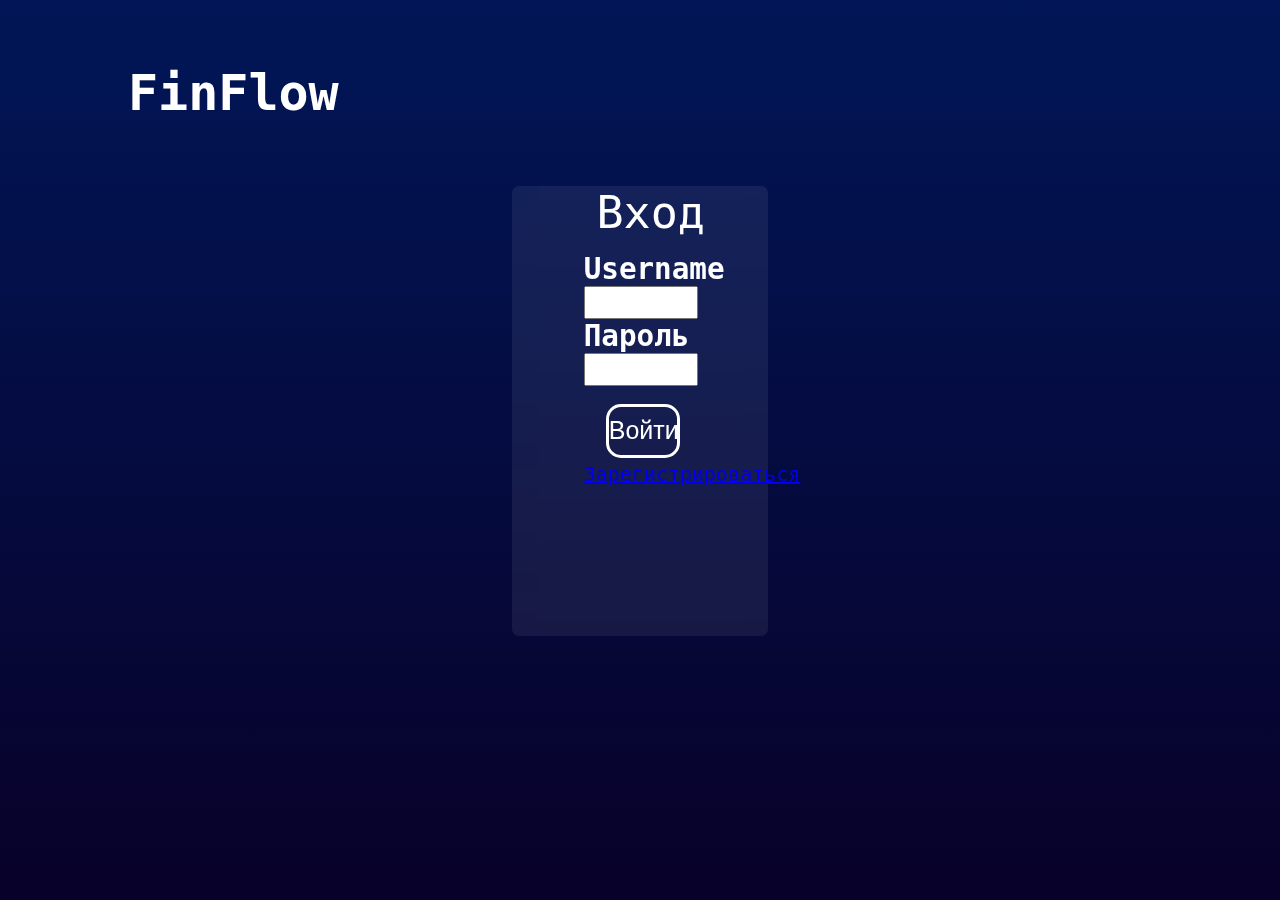
<file: docs/Index.html>
<!DOCTYPE html>
<html lang="ru">
<head>
    <meta charset="UTF-8">
    <meta name="viewport" content="width=device-width, initial-scale=1.0">
    <title>FinFlow Auth</title>
    <link rel="stylesheet" href="css/Auth.css">
</head>
<body>
    <div class="wrapper">
       <div class="header">
           <h1 class="logo">FinFlow</h1>
       </div>
       <div class="container">
           <h2>Вход</h2>
           <div class="auth-form">
               <h3>Username</h3>
               <input type="text" placeholder="" id="username_box">
               <h3>Пароль</h3>
               <input type="password" placeholder="" id="password_box">
               <button onclick="Login()">Войти</button>
               <a href="Reg.html">Зарегистрироваться</a>
           </div>
       </div>
    </div>
</body>
<script src="js/main.js"></script>
</html>
</file>
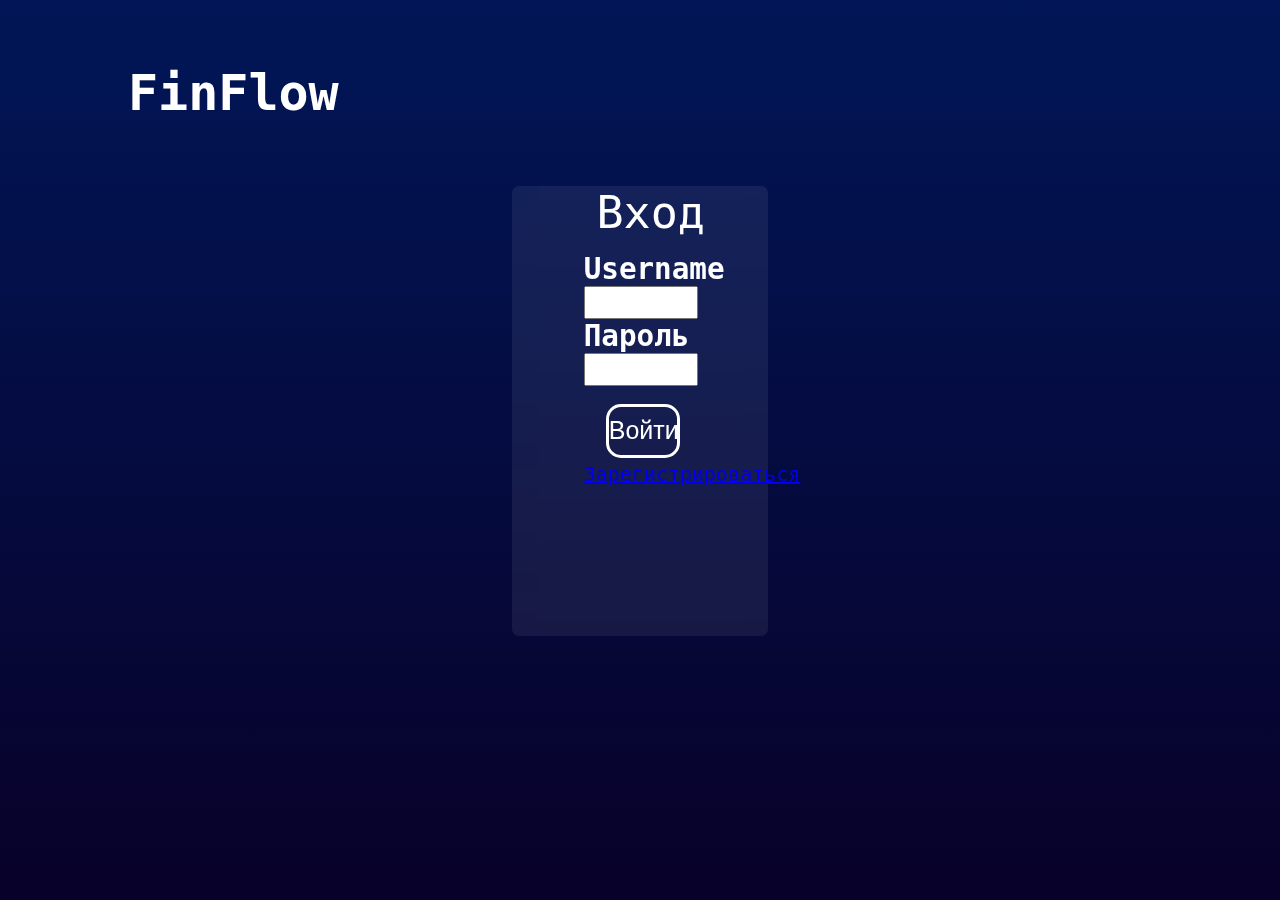
<file: docs/index.html>
<!DOCTYPE html>
<html lang="ru">
<head>
    <meta charset="UTF-8">
    <meta name="viewport" content="width=device-width, initial-scale=1.0">
    <title>FinFlow Auth</title>
    <link rel="stylesheet" href="css/Auth.css">
</head>
<body>
    <div class="wrapper">
       <div class="header">
           <h1 class="logo">FinFlow</h1>
       </div>
       <div class="container">
           <h2>Вход</h2>
           <div class="auth-form">
               <h3>Username</h3>
               <input type="text" placeholder="" id="username_box">
               <h3>Пароль</h3>
               <input type="password" placeholder="" id="password_box">
               <button onclick="Login()">Войти</button>
               <a href="Reg.html">Зарегистрироваться</a>
           </div>
       </div>
    </div>
</body>
<script src="js/main.js"></script>
</html>
</file>
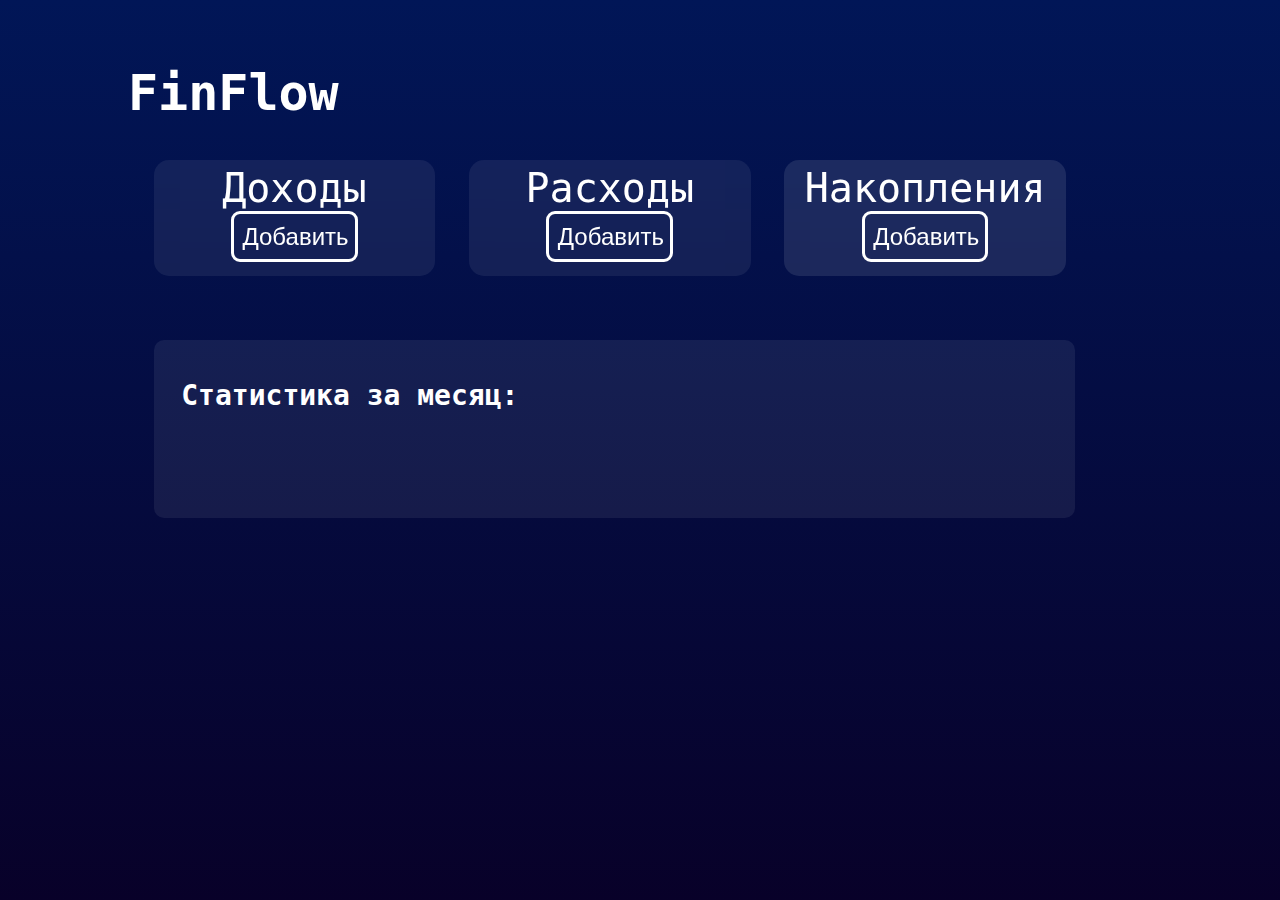
<file: docs/Main.html>
<!DOCTYPE html>
<html lang="ru">
<head>
    <meta charset="UTF-8">
    <meta name="viewport" content="width=device-width, initial-scale=1.0">
    <title>FinFlow</title>
    <link rel="stylesheet" href="css/Main.css">
</head>
<body onload="LoadData()">
    <div class="wrapper">
        <div class="logo">
            <h1>FinFlow</h1>
        </div>
        <div class="main">
            <div class="incomes">
                <h2>Доходы</h2>
                <div class="incomes-items" id="incomes-items">

                </div>
                <button id="add_income" onclick="OpenModal(0)">Добавить</button>
            </div>
            <div class="expences">
                <h2>Расходы</h2>
                <div class="expences-items" id="expences-items">

                </div>
                <button id="add_expence" onclick="OpenModal(1)">Добавить</button>
            </div>
            <div class="savings">
                <h2>Накопления</h2>
                <div class="savings-items" id="savings-items">
                    
                </div>
                <button id="add_saving" onclick="OpenModal(2)">Добавить</button>
            </div>
        </div>
        <div class="results">
            <h3>Статистика за месяц:</h3>
            <h2 id="free_money"></h2>
            <h2 id="summary_income"></h2>
            <h2 id="summary_stable_income"></h2>
            <h2 id="summary_expence"></h2>
            <h2 id="summary_stable_expence"></h2>
        </div>
    </div>
    <div id="add_window">
        <div class="modal-content">
            <div class="modal-header">
                <h2>Добавить элемент</h2>
                <span class="close-space" onclick="closeModal()">&times;</span>
            </div>
            <div class="modal-body">
                <input type="text" id="name-box" placeholder="Отображаемое название">
                <input type="text" id="value-box" placeholder="100">
                <label class="checkbox">
                    <input type="checkbox" id="const-value"> Постоянное значение
                </label>
            </div>
            <div class="modal-footer">
                <button onclick="AddData(currentItemType)">Сохранить</button>
            </div>
        </div>
    </div>
    <div class="context-menu" id="context-menu">
        <button id="delete-button">Удалить</button>
        <button id="replenish-button" style="display: none;">Пополнить</button>
    </div>
    <div id="topup_window">
        <div class="topup-content">
            <div class="topup-header">
                <h2>Пополнить накопление</h2>
                <span class="close-space" onclick="closeTopup()">&times;</span>
            </div>
            <div class="topup-body">
                <input type="text" id="valuebox" placeholder="100">
                <button onclick="topup_saving()">Сохранить</button>
            </div>
        </div>
    </div>
</body>
<script src="js/main.js"></script>
</html>
</file>
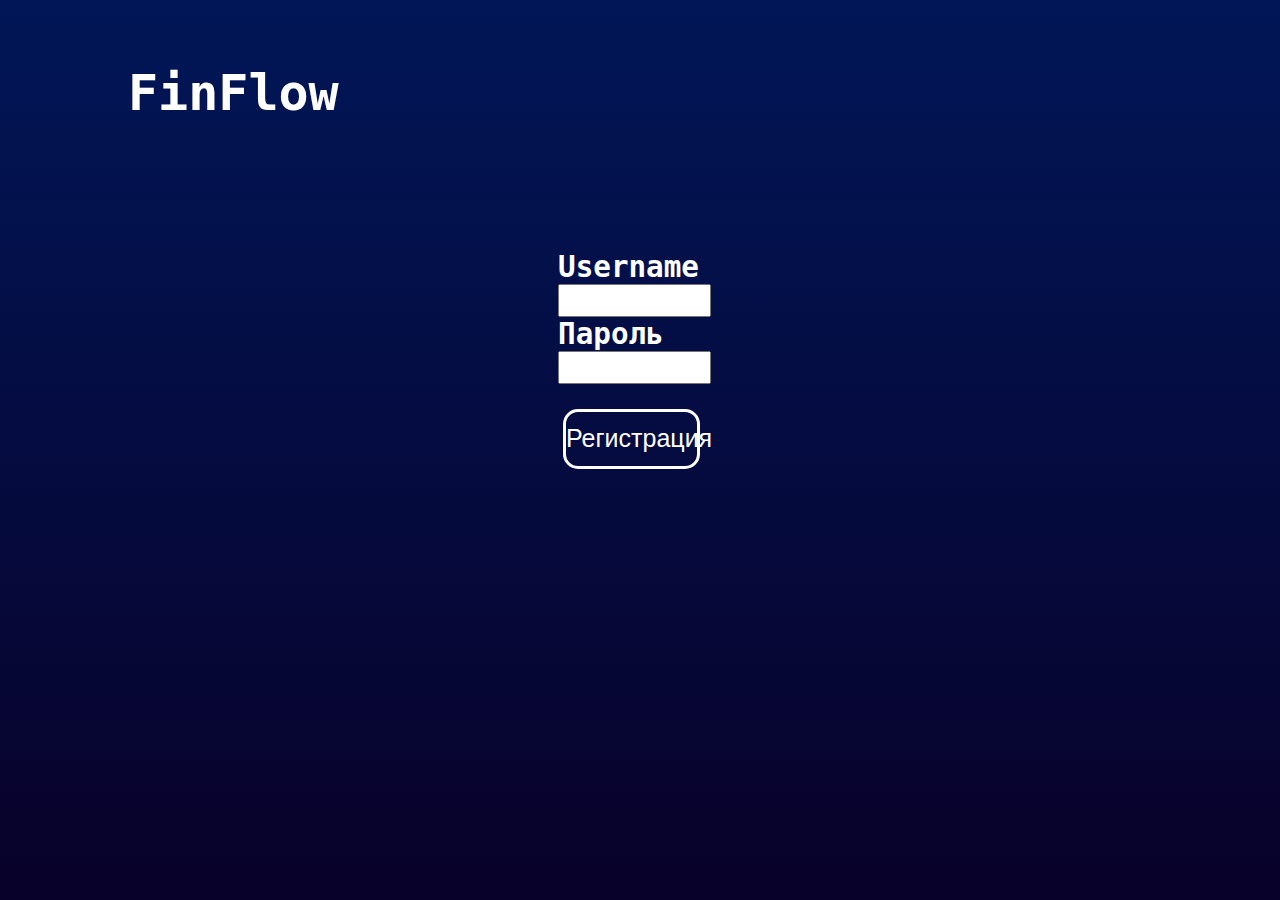
<file: docs/Reg.html>
<!DOCTYPE html>
<html lang="ru">
<head>
    <meta charset="UTF-8">
    <meta name="viewport" content="width=device-width, initial-scale=1.0">
    <title>FinFlow Auth</title>
    <link rel="stylesheet" href="css/Reg.css">
</head>
<body>
    <div class="wrapper">
       <div class="header">
           <h1 class="logo">FinFlow</h1>
       </div>
       <div class="container">
           <div class="auth-form">
               <h3>Username</h3>
               <input type="text" placeholder="" id="username_box">
               <h3>Пароль</h3>
               <input type="password" placeholder="" id="password_box">
               <button onclick="Registration()">Регистрация</button>
           </div>
       </div>
    </div>
</body>
<script src="js/main.js"></script>
</html>
</file>
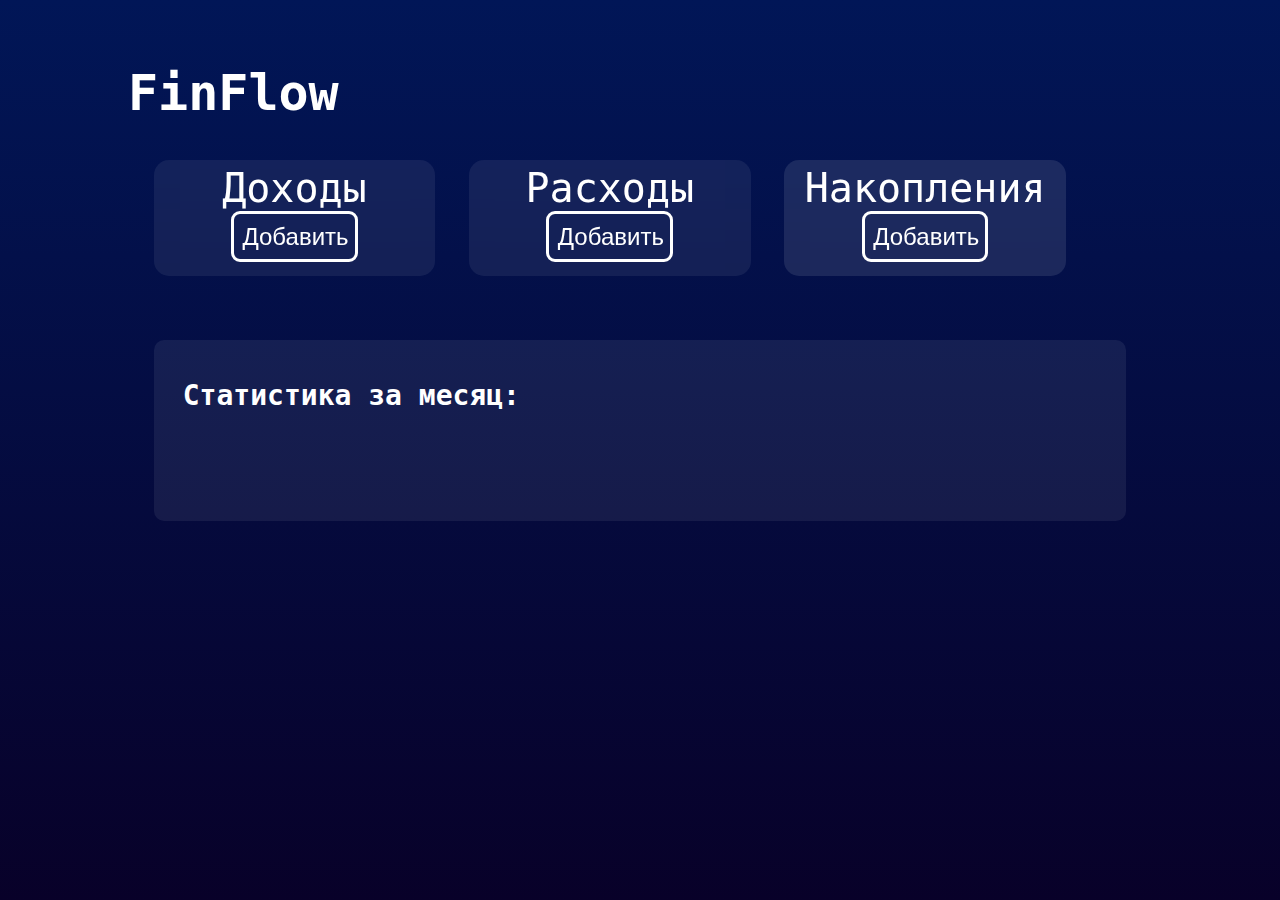
<file: frontend/Main.html>
<!DOCTYPE html>
<html lang="ru">
<head>
    <meta charset="UTF-8">
    <meta name="viewport" content="width=device-width, initial-scale=1.0">
    <title>FinFlow</title>
    <link rel="stylesheet" href="css/Main.css">
</head>
<body onload="LoadData()">
    <div class="wrapper">
        <div class="logo">
            <h1>FinFlow</h1>
        </div>
        <div class="main">
            <div class="incomes">
                <h2>Доходы</h2>
                <div class="incomes-items" id="incomes-items">

                </div>
                <button id="add_income" onclick="OpenModal(0)">Добавить</button>
            </div>
            <div class="expences">
                <h2>Расходы</h2>
                <div class="expences-items" id="expences-items">

                </div>
                <button id="add_expence" onclick="OpenModal(1)">Добавить</button>
            </div>
            <div class="savings">
                <h2>Накопления</h2>
                <div class="savings-items" id="savings-items">
                    
                </div>
                <button id="add_saving" onclick="OpenModal(2)">Добавить</button>
            </div>
        </div>
        <div class="results">
            <h3>Статистика за месяц:</h3>
            <h2 id="summary_income"></h2>
            <h2 id="summary_stable_income"></h2>
            <h2 id="summary_expence"></h2>
            <h2 id="summary_stable_expence"></h2>
            <h2 id="free_money"></h2>
        </div>
    </div>
    <div id="add_window">
        <div class="modal-content">
            <div class="modal-header">
                <h2>Добавить элемент</h2>
                <span class="close-space" onclick="closeModal()">&times;</span>
            </div>
            <div class="modal-body">
                <input type="text" id="name-box" placeholder="Отображаемое название">
                <input type="text" id="value-box" placeholder="100">
                <label class="checkbox">
                    <input type="checkbox" id="const-value"> Постоянное значение
                </label>
            </div>
            <div class="modal-footer">
                <button onclick="AddData()">Сохранить</button>
            </div>
        </div>
    </div>
</body>
<script src="js/main.js"></script>
</html>
</file>
<file: docs/css/Auth.css>
@import url('https://fonts.googleapis.com/css2?family=Source+Code+Pro:ital,wght@0,200..900;1,200..900&display=swap');
*{
    margin: 0;
    padding: 0;
}
body{
    font-family: 'SourceCodePro', monospace;
    color: #fff;
    min-height: 100vh;
    display: flex;
    justify-content: center;
}
.wrapper{
    background: linear-gradient(0deg,rgba(8, 1, 41, 1) 0%, rgba(1, 22, 87, 1) 100%);
    width: 100%;
    
}

.logo{
    font-weight: 800;
    margin-left: 10%;
    padding-top: 5%;
    font-size: 50px;
}
.container{
    margin-left: 40%;
    margin-top: 5%;
    font-size: 30px;
    height: 50%;
    width: 20%;
    background: rgba(255, 255, 255, 0.07);
    backdrop-filter: blur(10px); 
    border-radius: 7px;
}
.container h2{
    padding-left:33%;
    padding-bottom: 5%;
    font-weight: 400;
}
.auth-form{
    font-size: 25px;
    font-weight: 400;
    padding-left: 28%;
    align-items: center;
    flex-direction: column;
}
.auth-form button{
    margin-left: 12%;
    margin-top: 10%;
    font-size: 25px;
    color: #fff;
    width: 40%;
    background: transparent;
    border-color: #fff;
    border-style: solid;
    border-width: 3px;
    border-radius: 15px;
    padding-top: 5%;
    padding-bottom: 5%;
}
.auth-form input{
    font-size: 25px;
    width: 60%;
}
.auth-form a{
    font-size: 20px;
}
</file>
<file: docs/css/Main.css>
@import url('https://fonts.googleapis.com/css2?family=Source+Code+Pro:ital,wght@300;400;500;600;700;800&display=swap');
*{
    margin: 0;
    padding: 0;
}
body{
    font-family: 'SourceCodePro', monospace;
    color: #fff;
}
h2{
    font-weight: 400;
    font-size: 40px;
    margin-top: 5px;
}
button{
    width: 45%;
    background-color: transparent;
    border-style: solid;
    border-color: #fff;
    border-radius: 9px;
    border-width: 3px;
    margin-bottom: 5%;
    color: #fff;
    font-size: 24px;
    padding: 3%;
}
.wrapper{
    background: linear-gradient(0deg,rgba(8, 1, 41, 1) 0%, rgba(1, 22, 87, 1) 100%);
    width: 100%;
    min-height: 100vh;
}
.logo{
    font-weight:800;
    margin-left: 10%;
    padding-top: 5%;
    font-size: 25px;
}
.main{
    display: flex;
    align-items: flex-start;
    margin-top: 3%;
    margin-left: 12%;
}
.incomes{
    width: 25%;
    height: 50%;
    border-style: none;
    border-radius: 15px;
    display: flex;
    align-items: center;
    flex-direction: column;
    background: rgba(255, 255, 255, 0.07);
    backdrop-filter: blur(10px); 
}
.expences{
    margin-left: 3%;
    width: 25%;
    height: 50%;
    border-style: none;
    border-radius: 15px;
    display: flex;
    align-items: center;
    flex-direction: column;
    background: rgba(255, 255, 255, 0.07);
    backdrop-filter: blur(10px); 
}
.savings{
    margin-left: 3%;
    width: 25%;
    height: 50%;
    border-style: none;
    border-radius: 15px;
    display: flex;
    align-items: center;
    flex-direction: column;
    background: rgba(255, 255, 255, 0.1);
    backdrop-filter: blur(10px); 
}
#add_window ,#topup_window{
    display: none;
    position: fixed;
    z-index: 1000;
    left: 0;
    top: 0;
    width: 100%;
    height: 100%;
    background: rgba(0, 0, 0, 0.7);
    backdrop-filter: blur(5px);
}

.modal-content, .topup-content{
    background: rgba(8, 1, 41, 0.95);
    backdrop-filter: blur(20px);
    border: 1px solid rgba(255, 255, 255, 0.2);
    border-radius: 20px;
    margin: 10% auto;
    padding: 30px;
    width: 50%;
    max-width: 450px;
    color: white;
}

.modal-header, .topup-header{
    display: flex;
    justify-content: space-between;
    align-items: center;
    margin-bottom: 25px;
    padding-bottom: 15px;
}

.modal-header h2 ,.topup-header h2{
    margin: 0;
    font-size: 28px;
}

.close-space {
    color: rgba(255, 255, 255, 0.6);
    font-size: 32px;
    font-weight: bold;
    cursor: pointer;
    transition: 0.2s;
}

.modal-body, .topup-body{
    display: flex;
    flex-direction: column;
    gap: 20px;
    margin-bottom: 30px;
}

.modal-body input, .topup-body input{
    padding: 15px;
    background: transparent;
    border: 2px solid #fff;
    border-radius: 12px;
    color: white;
    font-size: 16px;
    font-family: 'Source Code Pro', monospace;
}
.checkbox{
    display: flex;
    align-items: center;
    gap: 10px;
    cursor: pointer;
    color: white;
    font-size: 18px;
}
.modal-footer {
    display: flex;
    justify-content: center;
    padding-top: 20px;
}

.modal-footer button {
    border: 3px solid #fff;
    border-radius: 12px;
    width: auto;
    margin: 0;
}
.item-content{
    padding-bottom: 3%;
    padding-top: 3%;
    font-size: 24px;
}
.results
{
    display: flex;
    flex-direction: column;
    margin-left: 12%;
    margin-top: 5%;
    width: 72%;
    height: 30%;
    background: rgba(255, 255, 255, 0.07);
    border-radius: 10px;
    border-style: none;
    padding-top: 3%;
    padding-bottom: 2%;
}
.results h2
{
    font-size: 24px;
    font-weight: 400;
    margin-bottom: 1%;
    margin-left: 7%;
}
.results h3{
    font-size: 28px;
    font-weight: 600;
    margin-bottom: 1%;
    margin-left: 3%;
}
.context-menu {
    display: none;
    position: fixed;
    background: #080129;
    border: 1px solid gray;
    border-radius: 5px;
    padding: 5px;
    z-index: 1001;
}

.context-menu button {
    display: block;
    width: 100%;
    padding: 5px 10px;
    background: none;
    border: none;
    color: white;
    cursor: pointer;
    text-align: left;
}
</file>
<file: docs/css/Reg.css>
@import url('https://fonts.googleapis.com/css2?family=Source+Code+Pro:ital,wght@0,200..900;1,200..900&display=swap');
*{
    margin: 0;
    padding: 0;
}
body{
    font-family: 'SourceCodePro', monospace;
    color: #fff;
    min-height: 100vh;
    display: flex;
    justify-content: center;
}
.wrapper{
    background: linear-gradient(0deg,rgba(8, 1, 41, 1) 0%, rgba(1, 22, 87, 1) 100%);
    width: 100%;
    
}

.logo{
    font-weight: 800;
    margin-left: 10%;
    padding-top: 5%;
    font-size: 50px;
}
.container{
    margin-left: 43%;
    margin-top: 10%;
    font-size: 30px;
    height: 50%;
    width: 20%;
}
.container h2{
    padding-left: 15%;
    padding-bottom: 5%;
    font-weight: 400;
}
.auth-form{
    font-size: 25px;
    font-weight: 400;
    padding-left: 3%;
}
.auth-form button{
    margin-left: 2%;
    margin-top: 10%;
    font-size: 25px;
    color: #fff;
    width: 55%;
    background: transparent;
    border-color: #fff;
    border-style: solid;
    border-width: 3px;
    border-radius: 15px;
    padding-top: 5%;
    padding-bottom: 5%;
}
.auth-form input{
    font-size: 25px;
    width: 60%;
}
</file>
<file: frontend/css/Main.css>
@import url('https://fonts.googleapis.com/css2?family=Source+Code+Pro:ital,wght@300;400;500;600;700;800&display=swap');
*{
    margin: 0;
    padding: 0;
}
body{
    font-family: 'SourceCodePro', monospace;
    color: #fff;
}
h2{
    font-weight: 400;
    font-size: 40px;
    margin-top: 5px;
}
button{
    width: 45%;
    background-color: transparent;
    border-style: solid;
    border-color: #fff;
    border-radius: 9px;
    border-width: 3px;
    margin-bottom: 5%;
    color: #fff;
    font-size: 24px;
    padding: 3%;
}
.wrapper{
    background: linear-gradient(0deg,rgba(8, 1, 41, 1) 0%, rgba(1, 22, 87, 1) 100%);
    width: 100%;
    min-height: 100vh;
}
.logo{
    font-weight:800;
    margin-left: 10%;
    padding-top: 5%;
    font-size: 25px;
}
.main{
    display: flex;
    align-items: flex-start;
    margin-top: 3%;
    margin-left: 12%;
}
.incomes{
    width: 25%;
    height: 50%;
    border-style: none;
    border-radius: 15px;
    display: flex;
    align-items: center;
    flex-direction: column;
    background: rgba(255, 255, 255, 0.07);
    backdrop-filter: blur(10px); 
}
.expences{
    margin-left: 3%;
    width: 25%;
    height: 50%;
    border-style: none;
    border-radius: 15px;
    display: flex;
    align-items: center;
    flex-direction: column;
    background: rgba(255, 255, 255, 0.07);
    backdrop-filter: blur(10px); 
}
.savings{
    margin-left: 3%;
    width: 25%;
    height: 50%;
    border-style: none;
    border-radius: 15px;
    display: flex;
    align-items: center;
    flex-direction: column;
    background: rgba(255, 255, 255, 0.1);
    backdrop-filter: blur(10px); 
}
#add_window {
    display: none;
    position: fixed;
    z-index: 1000;
    left: 0;
    top: 0;
    width: 100%;
    height: 100%;
    background: rgba(0, 0, 0, 0.7);
    backdrop-filter: blur(5px);
}

.modal-content {
    background: rgba(8, 1, 41, 0.95);
    backdrop-filter: blur(20px);
    border: 1px solid rgba(255, 255, 255, 0.2);
    border-radius: 20px;
    margin: 10% auto;
    padding: 30px;
    width: 50%;
    max-width: 450px;
    color: white;
}

.modal-header {
    display: flex;
    justify-content: space-between;
    align-items: center;
    margin-bottom: 25px;
    padding-bottom: 15px;
}

.modal-header h2 {
    margin: 0;
    font-size: 28px;
}

.close-space {
    color: rgba(255, 255, 255, 0.6);
    font-size: 32px;
    font-weight: bold;
    cursor: pointer;
    transition: 0.2s;
}

.modal-body {
    display: flex;
    flex-direction: column;
    gap: 20px;
    margin-bottom: 30px;
}

.modal-body input {
    padding: 15px;
    background: transparent;
    border: 2px solid #fff;
    border-radius: 12px;
    color: white;
    font-size: 16px;
    font-family: 'Source Code Pro', monospace;
}
.checkbox{
    display: flex;
    align-items: center;
    gap: 10px;
    cursor: pointer;
    color: white;
    font-size: 18px;
}
.modal-footer {
    display: flex;
    justify-content: center;
    padding-top: 20px;
}

.modal-footer button {
    border: 3px solid #fff;
    border-radius: 12px;
    width: auto;
    margin: 0;
}
.item-content{
    padding-bottom: 3%;
    padding-top: 3%;
    font-size: 24px;
}
.results
{
    display: flex;
    flex-direction: column;
    margin-left: 12%;
    margin-top: 5%;
    width: 76%;
    height: 30%;
    background: rgba(255, 255, 255, 0.07);
    border-radius: 10px;
    border-style: none;
    padding-top: 3%;
    padding-bottom: 2%;
}
.results h2
{
    font-size: 24px;
    font-weight: 400;
    margin-bottom: 1%;
    margin-left: 7%;
}
.results h3{
    font-size: 28px;
    font-weight: 600;
    margin-bottom: 1%;
    margin-left: 3%;
}
</file>
